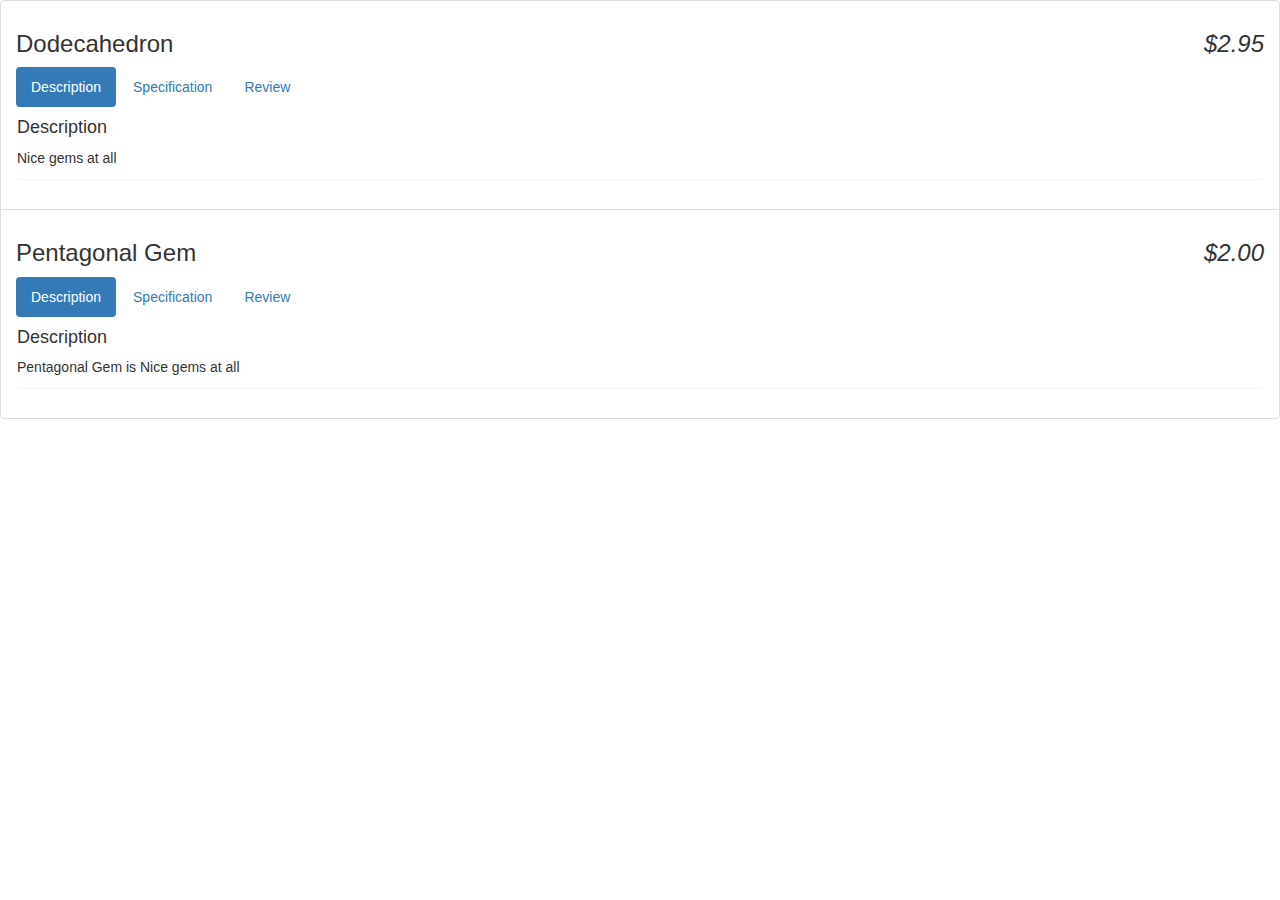
<file: index.html>
<!DOCTYPE html>
<html ng-app="store">
<head>
	<link rel="stylesheet" type="text/css" href="bootstrap/css/bootstrap.min.css">
	<link rel="stylesheet" type="text/css" href="bootstrap/css/style.css">
</head>
<body>
	<div ng-controller="StoreController as store">
		<ul class="list-group">
			<li class="list-group-item" ng-repeat="product in store.products">
				<h3>
					<product-title></product-title>
				</h3>
				<product-panels></product-panels>
			</li>
		</ul>
	</div>
	<script type="text/javascript" src="angular/angular.min.js"></script>
	<script type="text/javascript" src="app.js"></script>
	<script type="text/javascript" src="modules/product.js"></script>
</body>
</html>
</file>
<file: bootstrap/css/style.css>
/*
	Custom CSS by Febriinanda
*/
.ng-invalid.ng-dirty{
	border-color: #FA787E;
}

.ng-valid.ng-dirty{
	border-color: #78FA89;
}
</file>
